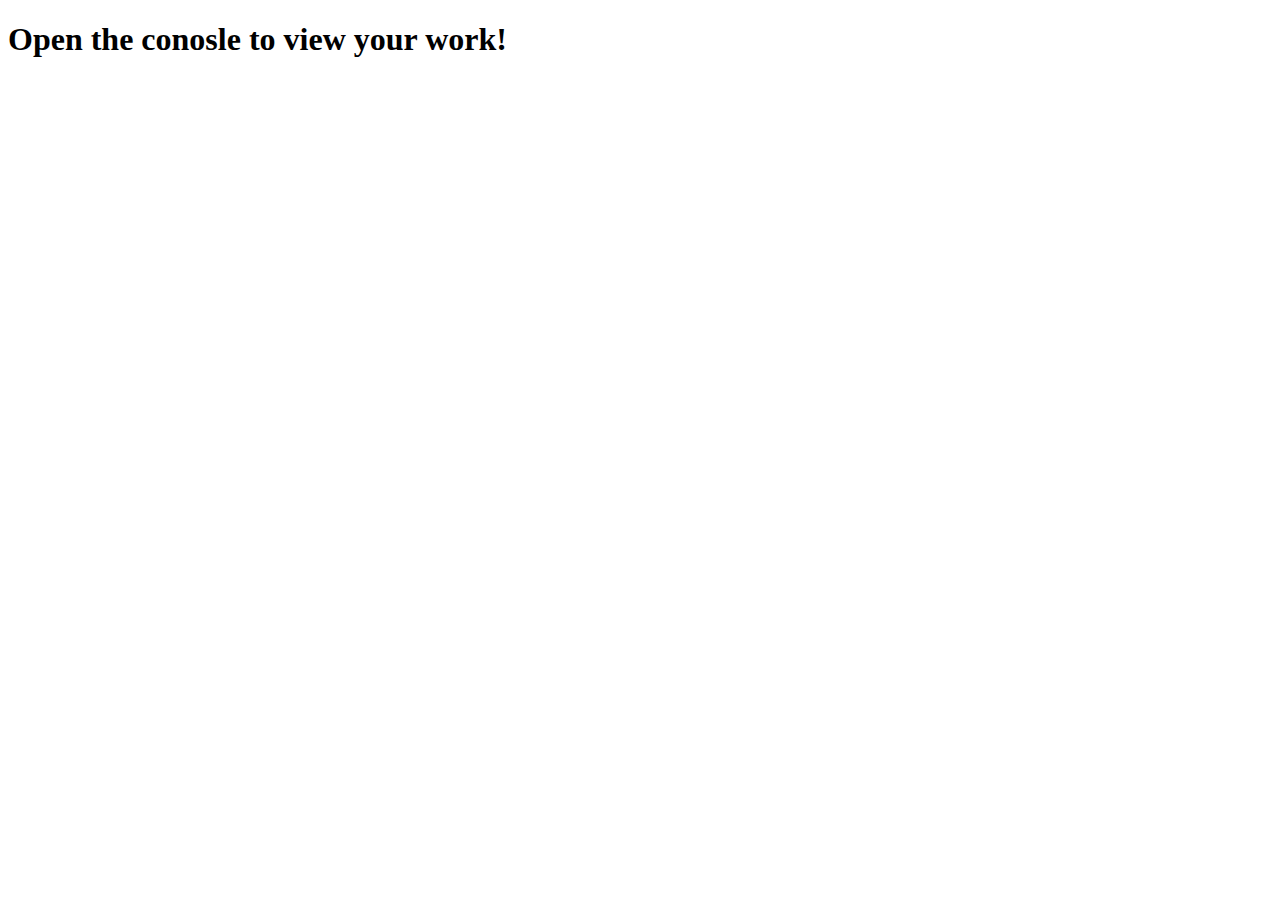
<file: index.html>
<!DOCTYPE html>
<html lang="en">
<head>
    <meta charset="UTF-8">
    <meta name="viewport" content="width=device-width, initial-scale=1.0">
    <title>Document</title>
</head>
<body>
    <h1>Open the conosle to view your work!</h1> 
    <script src="index.js"></script>
</body>
</html>
</file>
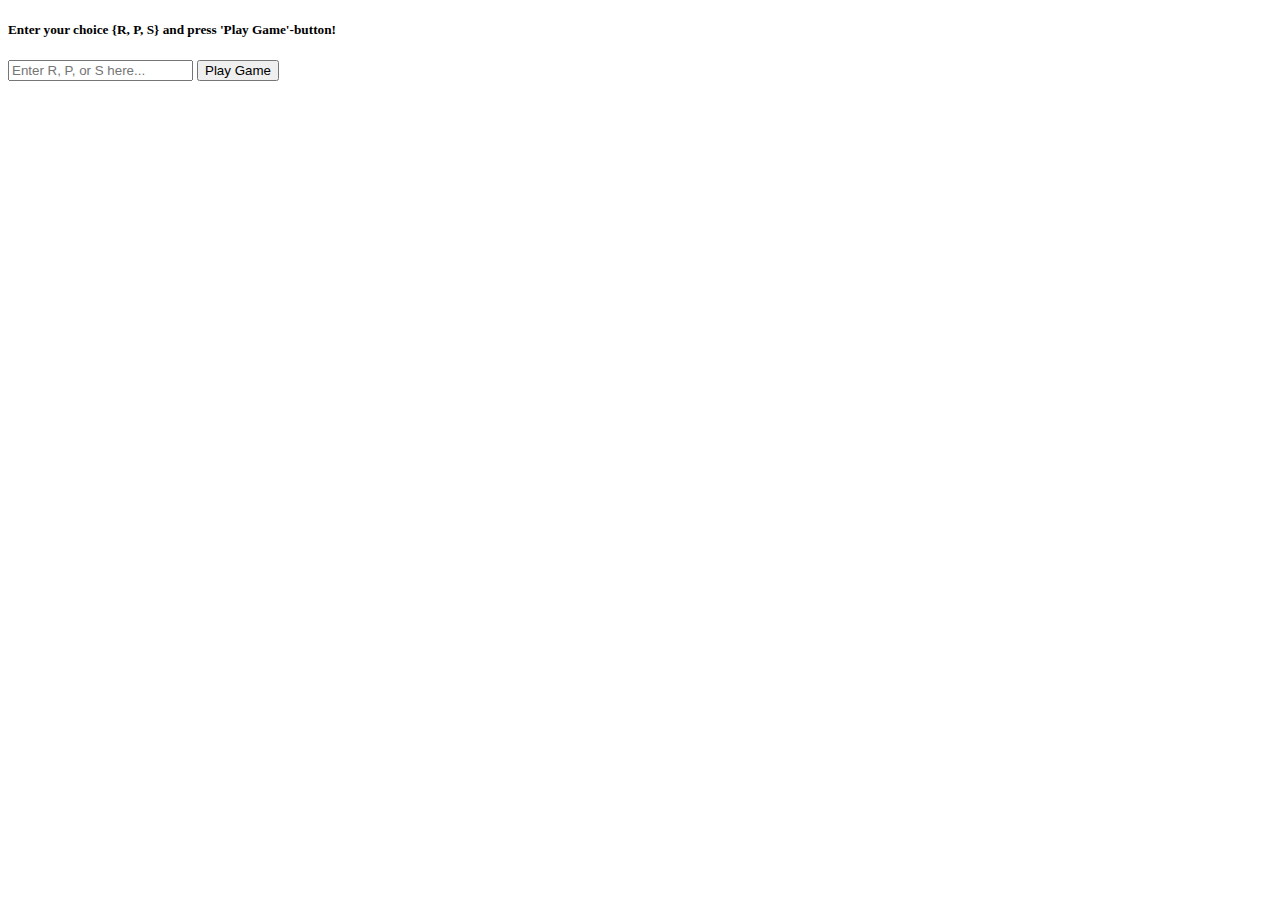
<file: rock-paper-scissors.html>
<!DOCTYPE html>
<html lang="en">
<head>
    <meta charset="UTF-8">
    <meta name="viewport" content="width=device-width, initial-scale=1.0">
    <title>Document</title>
</head>
<body>

    <h5>Enter your choice {R, P, S} and press 'Play Game'-button!</h5>
    <input id="Input-Value" type="text" placeholder="Enter R, P, or S here...">
    <button onclick="getInput()">Play Game</button>
    <h4 id="choices"></h4>
    <h4 id="result"></h4>

    <script src="./rock-paper-scissors.js"></script>
</body>
</html>
</file>
